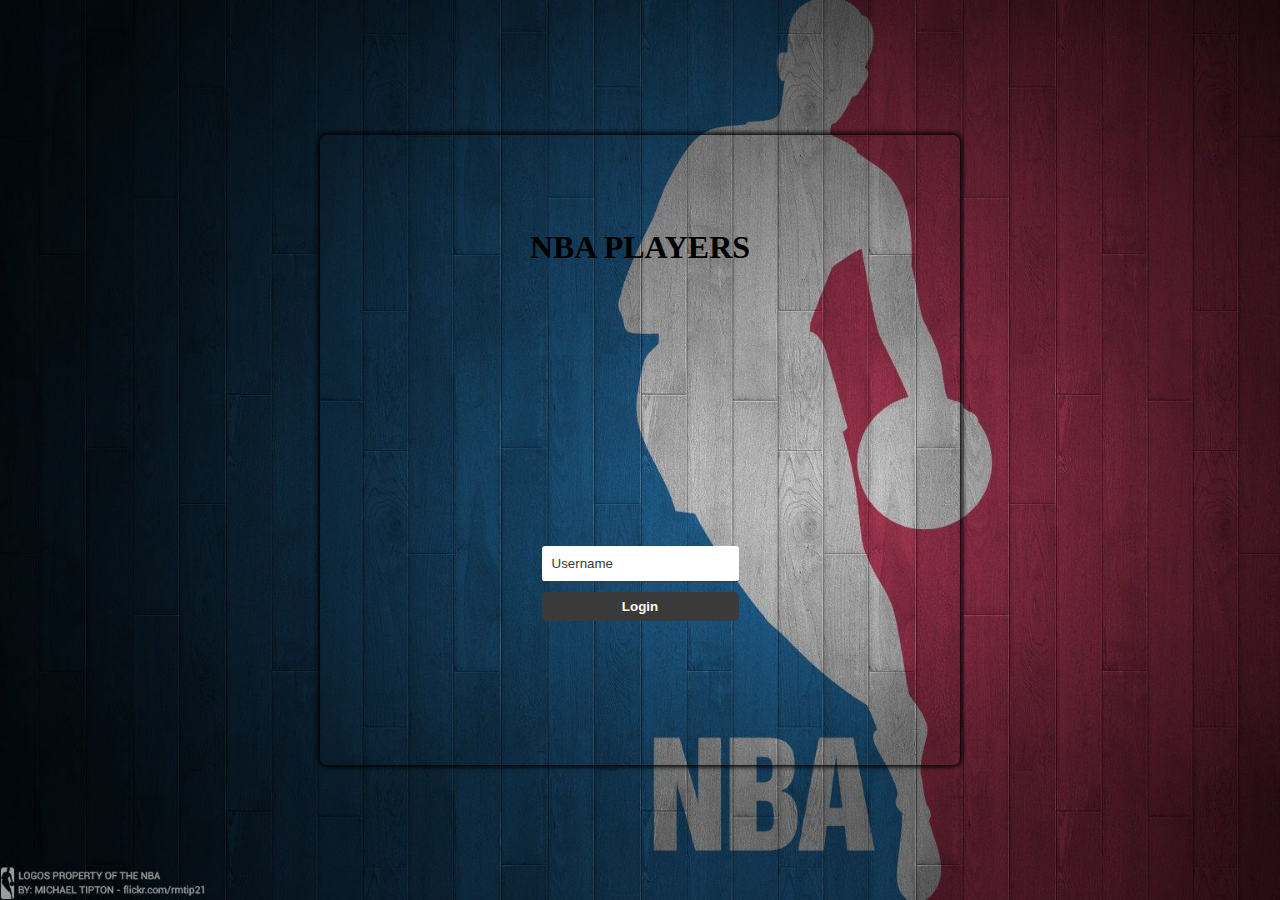
<file: NBA/index.html>
<!DOCTYPE html>
<html>
  <head>
    <title>NBA players</title>
    <meta charset="utf-8" />
    <meta name="keywords" content="" />
    <meta name="description" content="" />
    <meta name="author" content="Dare" />
    <meta name="viewport" content="width=device-width,initial-scale=1.0" />
    <link rel="preconnect" href="https://fonts.gstatic.com" />
    <link
      href="https://fonts.googleapis.com/css2?family=Roboto:wght@100&display=swap"
      rel="stylesheet"
    />

    <!-- Local CSS -->
    <link rel="stylesheet" href="./assets/css/style.css" />
  </head>
  <body>
    <div class="firstPage">
      <main id="main-holder">
        <h1 id="login-header">NBA PLAYERS</h1>

        <div id="login-error-msg-holder">
          <p id="login-error-msg">
            User name is required
            <span id="error-msg-second-line">Minimum 3 characters</span>
          </p>
        </div>

        <form id="login-form">
          <input
            type="text"
            name="username"
            id="username-field"
            class="login-form-field"
            placeholder="Username"
          />
          <input type="submit" value="Login" id="login-form-submit" />
        </form>
      </main>
    </div>

    <script src="./assets/js/main.js"></script>
  </body>
</html>
</file>
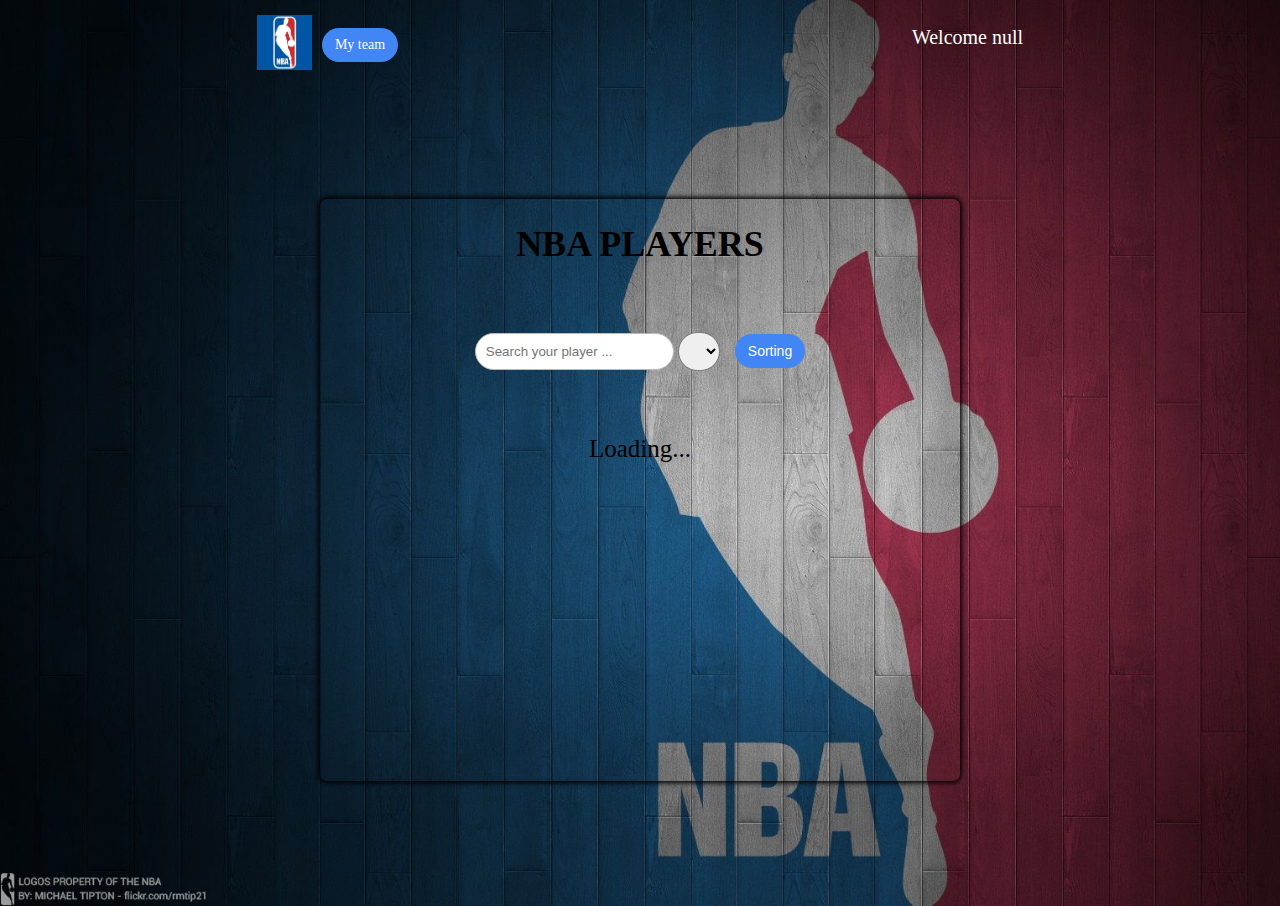
<file: NBA/players.html>
<!DOCTYPE html>
<html>
  <head>
    <title>NBA players</title>
    <meta charset="utf-8" />
    <meta name="keywords" content="" />
    <meta name="description" content="" />
    <meta name="author" content="Dare" />
    <meta name="viewport" content="width=device-width,initial-scale=1.0" />
    <link rel="preconnect" href="https://fonts.gstatic.com" />
    <link
      href="https://fonts.googleapis.com/css2?family=Roboto:wght@100&display=swap"
      rel="stylesheet"
    />

    <!-- Local CSS -->
    <link rel="stylesheet" href="./assets/css/style.css" />
  </head>
  <body>
    <div class="nav">
      <div class="navIn">
        <a href="index.html"><img src="../NBA/assets/img/nba-logo.jpg" /></a>
        <a href="team.html" class="button">My team</a>
      </div>
      <div class="welcome">Welcome <span id="welcome"></span></div>
    </div>

    <div class="secondPage">
      <main id="main-holderTwo">
        <h1>NBA PLAYERS</h1>
        <div class="form">
          <input
            type="text"
            placeholder="Search your player ..."
            id="searchInput"
          />
          <select id="dropDown"></select>
          <button class="button" id="sort">Sorting</button>
        </div>

        <!-- table for showing data -->
        <div>
          <div id="loading">
            <p>Loading...</p>
          </div>
        </div>
        <table id="players"></table>
      </main>
    </div>

    <script src="./assets/js/players.js"></script>
  </body>
</html>
</file>
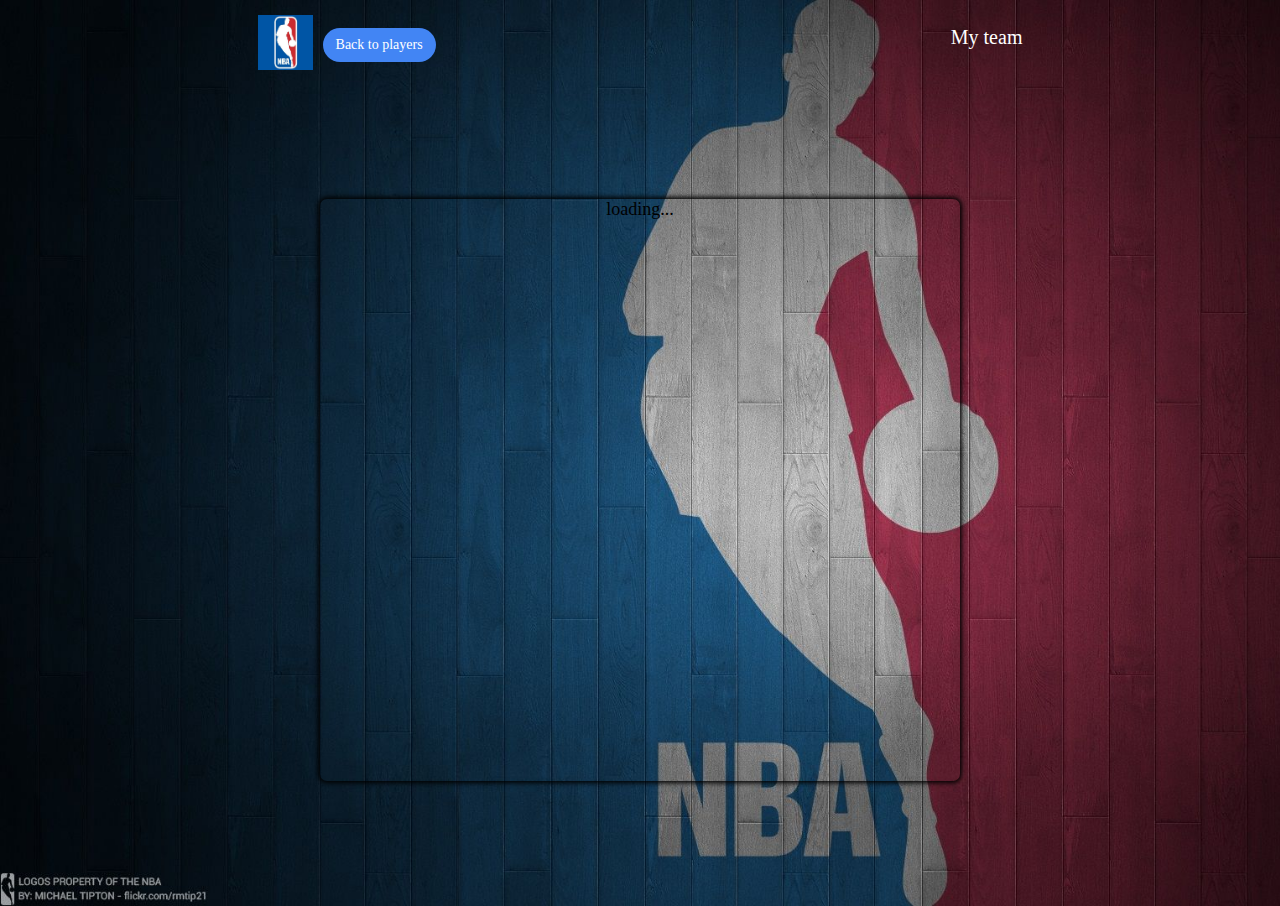
<file: NBA/team.html>
<!DOCTYPE html>
<html>
  <head>
    <title>NBA players</title>
    <meta charset="utf-8" />
    <meta name="keywords" content="" />
    <meta name="description" content="" />
    <meta name="author" content="Dare" />
    <meta name="viewport" content="width=device-width,initial-scale=1.0" />
    <link rel="preconnect" href="https://fonts.gstatic.com" />
    <link
      href="https://fonts.googleapis.com/css2?family=Roboto:wght@100&display=swap"
      rel="stylesheet"
    />

    <!-- Local CSS -->
    <link rel="stylesheet" href="./assets/css/style.css" />
  </head>
  <body>
    <div class="nav">
      <div class="navIn">
        <a href="index.html"><img src="../NBA/assets/img/nba-logo.jpg" /></a>
        <a href="players.html" class="button">Back to players</a>
      </div>
      <div class="welcome">My team</span></div>
    </div>
    <div class="thirdPage">
        <main id="main-holderThree">
          <div id="myteam">loading...</div>
        </main>
      </div>
      <script src="./assets/js/myTeam.js"></script>
  </body>
</html>
</file>
<file: NBA/assets/css/style.css>
code {
  font-family: source-code-pro, Menlo, Monaco, Consolas, "Courier New",
    monospace;
}

body {
  height: 100%;
  margin: 0;
  -webkit-font-smoothing: antialiased;
  -moz-osx-font-smoothing: grayscale;
  background-image: url("../img/nba.jpg");
  background-size: cover;
  background-repeat: no-repeat;
  background-color: #3a3a3a;
}

.firstPage {
  height: 100vh;
  display: flex;
  justify-items: center;
  align-items: center;
}

.secondPage {
  height: 92.4vh;
  display: flex;
  justify-items: center;
  align-items: center;
}
.thirdPage {
  height: 92.4vh;
  display: flex;
  justify-items: center;
  align-items: center;
}
.thirdPage #myteam {
  display: flex;
  justify-content: center;
}

#main-holder {
  width: 50%;
  margin: 0 auto;
  height: 70%;
  display: grid;
  justify-items: center;
  align-items: center;
  border-radius: 7px;
  box-shadow: 0px 0px 5px 2px black;
}

#main-holderTwo {
  width: 50%;
  margin: 0 auto;
  height: 70%;
  text-align: center;
  border-radius: 7px;
  box-shadow: 0px 0px 5px 2px black;
  overflow-y: scroll;
  font-size: 18px;
}
#main-holderTwo::-webkit-scrollbar {
  width: 0.6rem;
}
#main-holderTwo::-webkit-scrollbar-track {
  background-color: transparent;
}
#main-holderTwo::-webkit-scrollbar-thumb {
  background-color: #4285f4;
  border-radius: 5px;
}

#main-holderThree {
  width: 50%;
  margin: 0 auto;
  height: 70%;
  text-align: center;
  border-radius: 7px;
  box-shadow: 0px 0px 5px 2px black;
  font-size: 18px;
}

#login-error-msg-holder {
  width: 100%;
  height: 100%;
  display: grid;
  justify-items: center;
  align-items: center;
}

#login-error-msg {
  width: 23%;
  text-align: center;
  margin: 0;
  padding: 5px;
  font-size: 12px;
  font-weight: bold;
  color: #8a0000;
  border: 1px solid #8a0000;
  background-color: #e58f8f;
  opacity: 0;
}

#error-msg-second-line {
  display: block;
}

#login-form {
  align-self: flex-start;
  display: grid;
  justify-items: center;
  align-items: center;
}

.login-form-field::placeholder {
  color: #3a3a3a;
}

.login-form-field {
  border: none;
  border-bottom: 1px solid #3a3a3a;
  margin-bottom: 10px;
  border-radius: 3px;
  outline: none;
  padding: 10px;
}

#login-form-submit {
  width: 100%;
  padding: 7px;
  border: none;
  border-radius: 5px;
  color: white;
  font-weight: bold;
  background-color: #3a3a3a;
  cursor: pointer;
  outline: none;
}

#loading p {
  font-size: 25px;
}

.nav {
  background-color: transparent;
  display: flex;
  justify-content: space-around;
  align-items: center;
}

.navIn {
  display: flex;
  justify-content: space-around;
  align-items: center;
}

.button {
  color: #fff;
  background-color: #4285f4 !important;
  border-color: #2e6da4;
  display: inline-block;
  font-weight: 400;
  border: 1px solid transparent;
  padding: 6px 12px;
  font-size: 14px;
  line-height: 1.42857143;
  border-radius: 20px;
  text-decoration: none;
  margin-left: 10px;
  margin-top: 15px;
  cursor: pointer;
}
.buttonOne {
  color: #fff;
  background-color: #4285f4 !important;
  border-color: #2e6da4;
  display: inline-block;
  font-weight: 400;
  border: 1px solid transparent;
  padding: 6px 12px;
  font-size: 14px;
  line-height: 1.42857143;
  border-radius: 20px;
  cursor: pointer;
}

.nav img {
  width: 55px;
  height: 55px;
  margin-top: 15px;
}

.nav input {
  padding: 6px;
  margin-top: 15px;
  font-size: 17px;
  border-radius: 5px;
}

#players {
  margin: 0 auto;
}

#players tr td {
  padding-right: 10px;
}

#searchInput {
  padding: 10px;
  border-radius: 5px;
  margin-bottom: 10px;
}

.welcome {
  color: white;
  font-size: 20px;
}

#dropDown {
  padding: 10px;
  border-radius: 20px;
  cursor: pointer;
}

#myteam table {
  width: 100%;
  padding: 35px;
  color: white;
  font-size: 20px;
}

.rowTable {
  margin-bottom: 10px;
}

.form {
  margin: 0 auto;
  padding: 30px;
  border-radius: 10px;
  width: 80%;
}

.form #searchInput {
  outline: none;
  border: 1px solid #bbb;
  border-radius: 20px;
  display: inline-block;
  -webkit-box-sizing: border-box;
  -moz-box-sizing: border-box;
  box-sizing: border-box;
  -webkit-transition: 0.2s ease all;
  -moz-transition: 0.2s ease all;
  -ms-transition: 0.2s ease all;
  -o-transition: 0.2s ease all;
  transition: 0.2s ease all;
}

.form #searchInput:hover {
  border-color: cornflowerblue;
}
</file>
